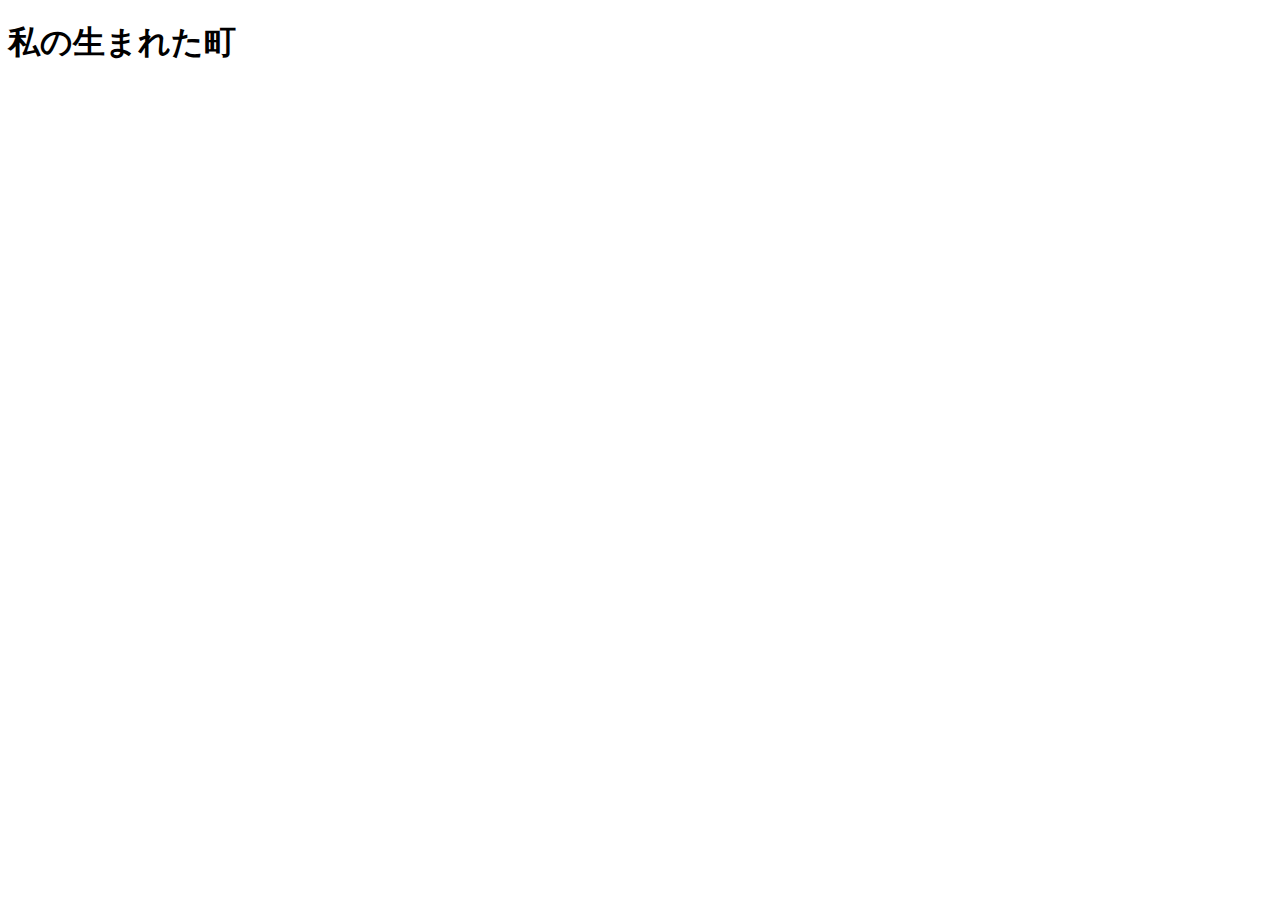
<file: town.html>
<!DOCTYPE HTML>
<html>
<head>
    <meta charset="utf-8" >
    <meta name="author" content="town"
    <meta name=" description" content="私の生まれた町"
</head>
<body>
    <header>
        <h1>私の生まれた町</h1>

    </header>
<nav>
    <ui>
    </ui>
</nav>
    <main>
        <section>
            <h2></h2>
        </section>
    </main>
</body>
</html>
</file>
